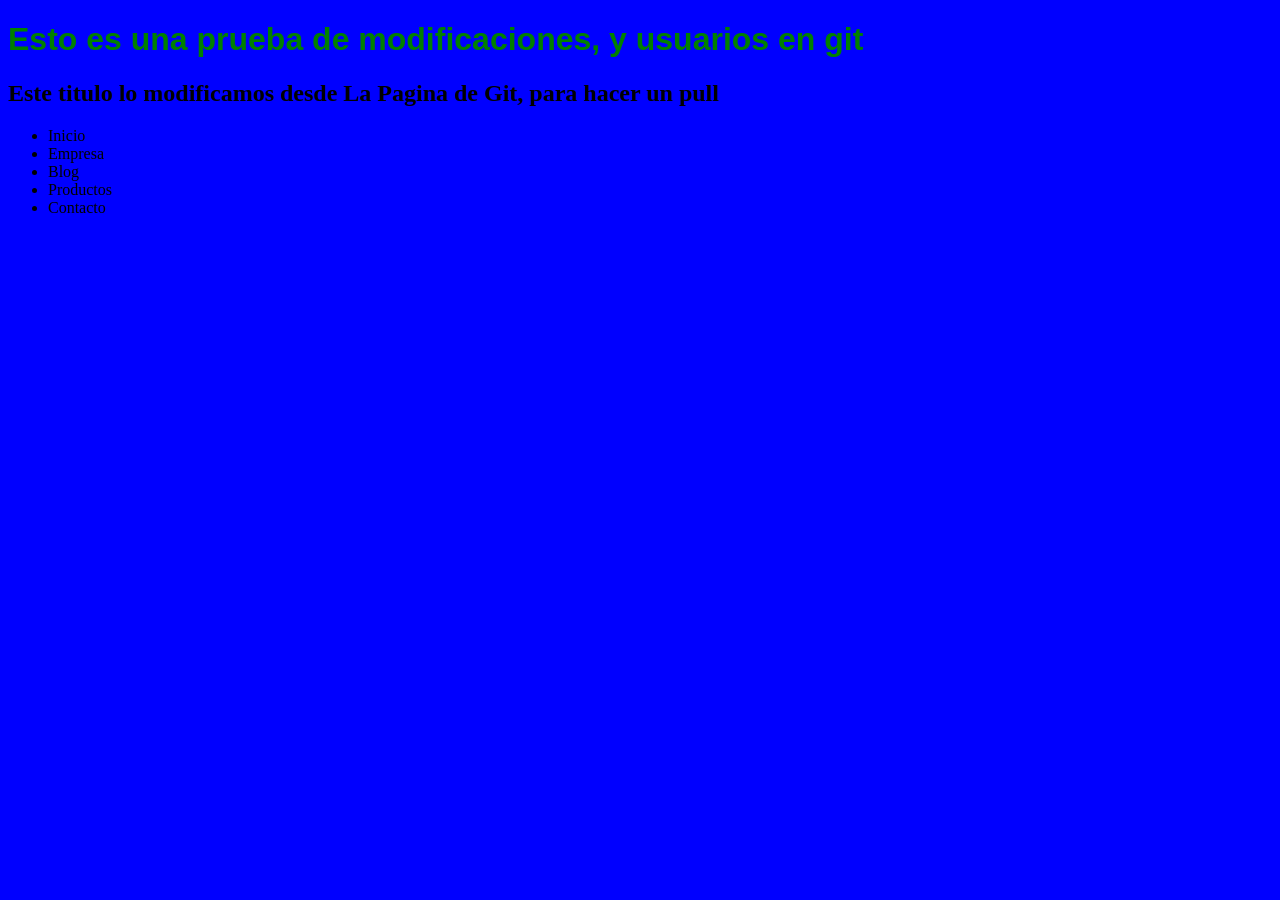
<file: index.html>
<!DOCTYPE html>
<html lang="en">
<head>
    <meta charset="UTF-8">
    <meta name="viewport" content="width=device-width, initial-scale=1.0">
    <title>Document</title>
    <link rel="stylesheet" href="estilos.css">
</head>
<body>
    <div>
        <h1>Esto es una prueba de modificaciones, y usuarios en git</h1>
        <h2>Este titulo lo modificamos desde La Pagina de Git, para hacer un pull</h2>
        <ul>
            <li>Inicio</li>
            <li>Empresa</li>
            <li>Blog</li>      
            <li>Productos</li>
            <li>Contacto</li>
         </ul>
    </div>
</body>
</html>
</file>
<file: estilos.css>
body{
    background-color: blue;
}

h1{
    color: green;
    font-family: Verdana, Geneva, Tahoma, sans-serif;
}
</file>
